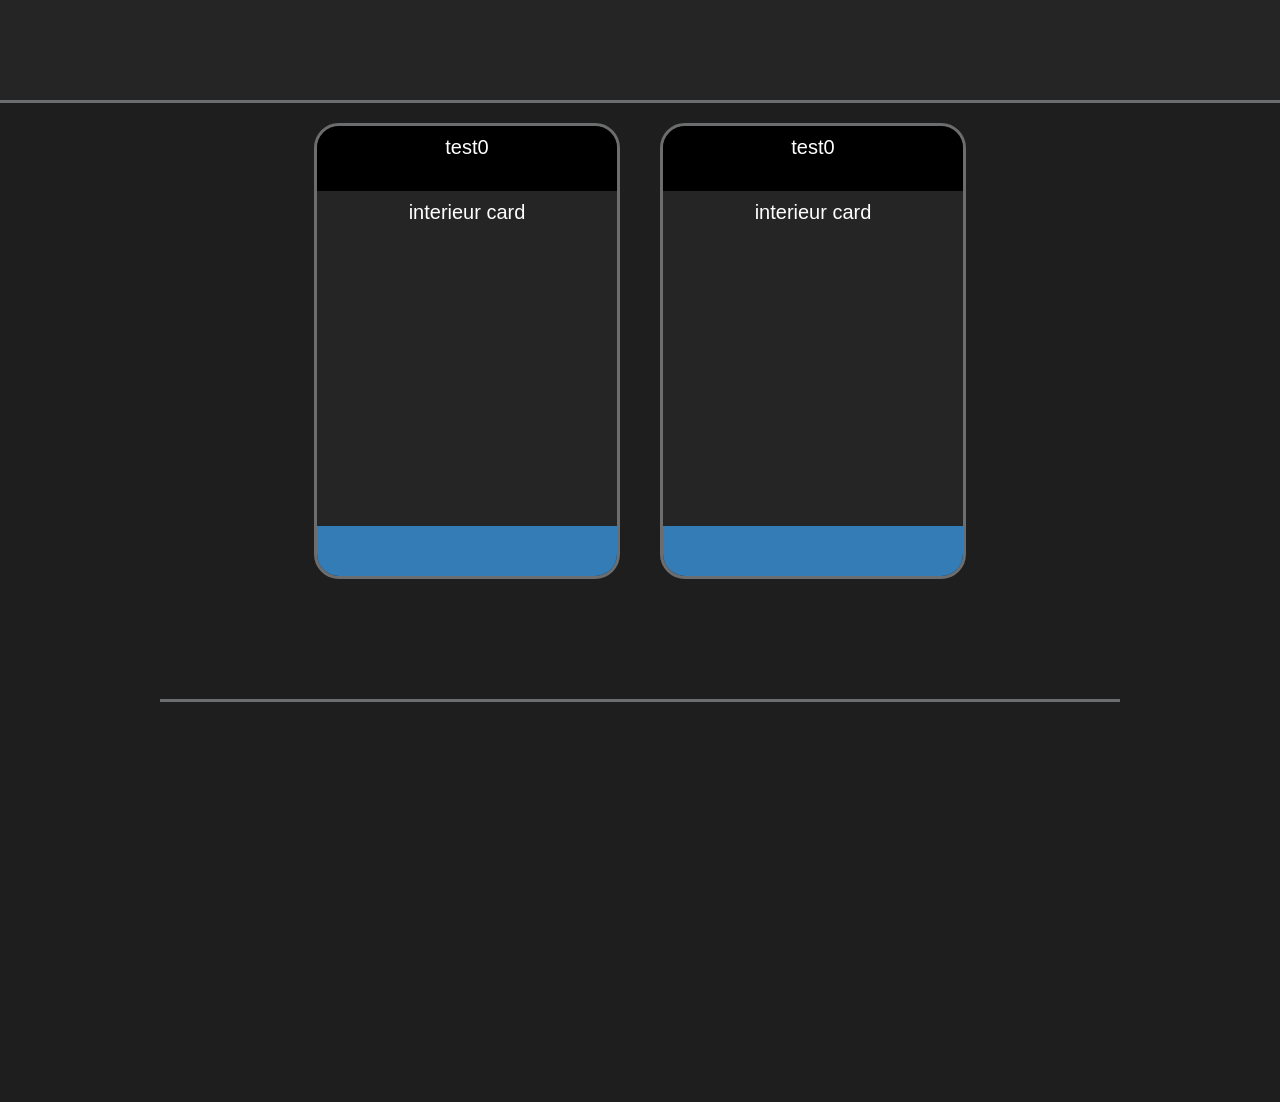
<file: index.html>
<!doctype html>
<html lang="fr">
<head>
  <meta charset="utf-8">
  <title>To_D0o</title>
  <link rel="stylesheet" href="style.css">
  <link rel="shortcut icon" href="">
</head>
<body>
  <header>

    
    
  </header>
  <div class="body-content">
    

  
    
    
    
  </div>
  <footer>

    <!--Footer Here-->

  </footer>
</body>
<script src="script.js"></script>
</html>
</file>
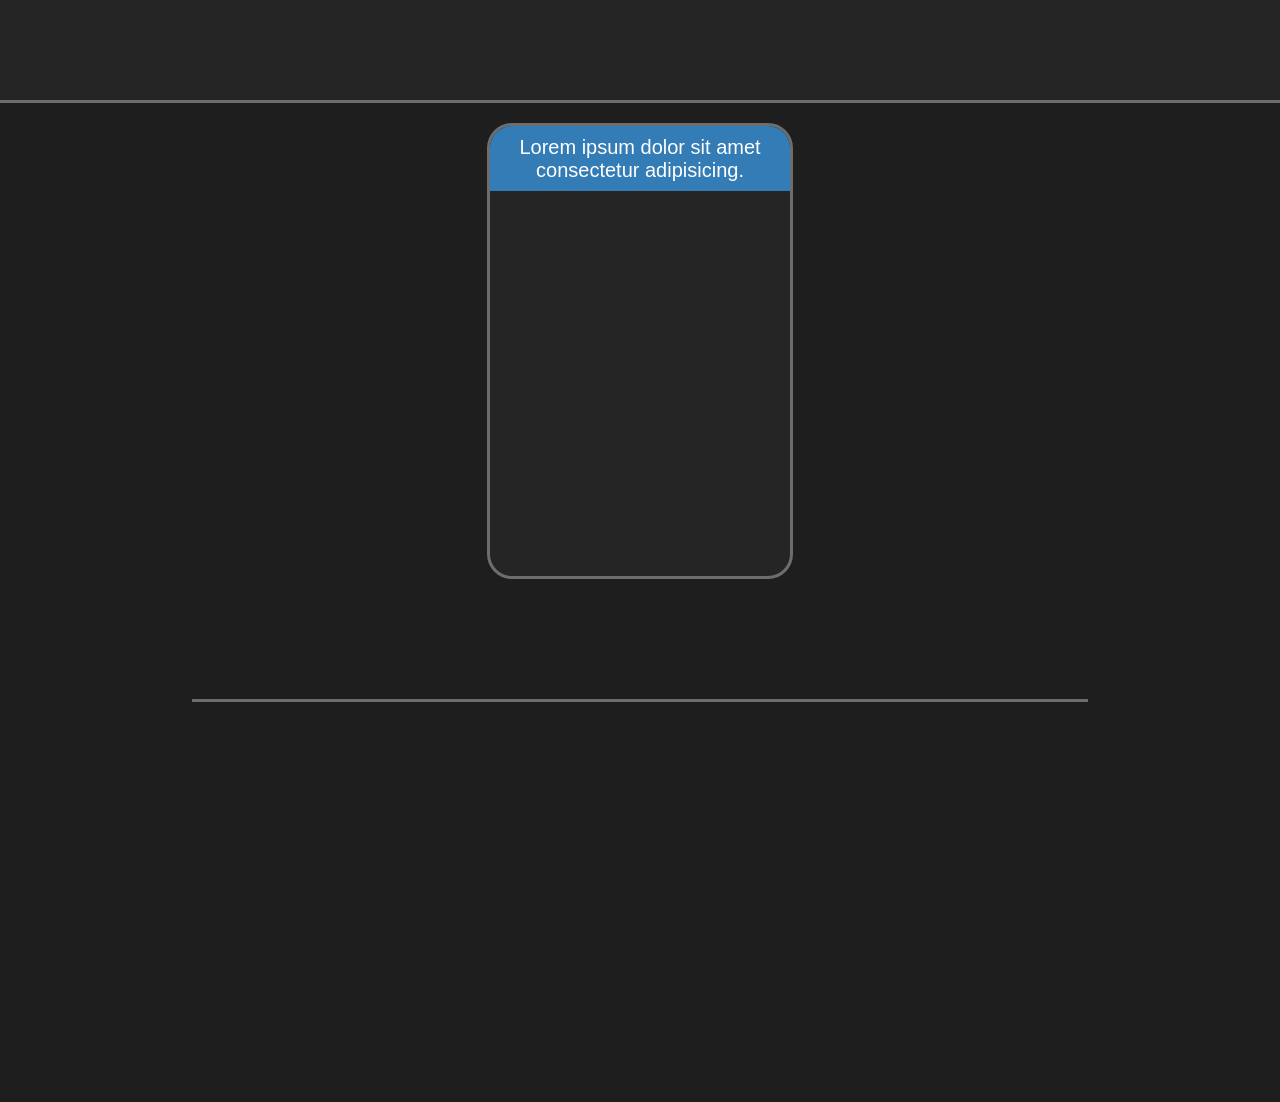
<file: web/index.html>
<!doctype html>
<html lang="fr">
<head>
  <meta charset="utf-8">
  <title>To_D0o</title>
  <link rel="stylesheet" href="style.css">
  <link rel="shortcut icon" href="">
</head>
<body>
  <header>

    
    
  </header>
  <div class="content">
    

    <ul class="toDo">
      <li>
        <div class="head">Lorem ipsum dolor sit amet consectetur adipisicing.</div>
        <div class="content"></div>
        <div id="check"></div>
      </li>
      
    </ul>
    
  
  </div>
  <footer>

    <!--Footer Here-->

  </footer>
</body>
<script src="script.js"></script>
</html>
</file>
<file: style.css>
*{
    margin: 0;
    padding: 0;
    font-family: Arial, Helvetica, sans-serif;
}
body{
    min-width: 100%;
    min-height: 100vh;
    font-size: 20px;
    display: flex;
    flex-direction: column;
    color: #010001;
    background-color: #1e1e1e;
}

header{
    height: 100px;
    background-color: #252526;
    border-bottom: solid #6b6d6e;
}
footer{
    height: 400px;
    border-top: solid 3px #6b6d6e;
    margin: 0 auto;
    margin-top: 100px;
    width: 75%;
}

.body-content{
    flex-grow: 1;
    display: flex;
    flex-wrap: wrap;
    justify-content: center;
}

ul{
    list-style: none;
}

.toDo li{
    margin: 20px;
    border: solid #6b6d6e;
    border-radius: 25px;
    overflow: hidden;
    background-color: #252526;
    width: 300px;
    height: 450px;
    display: flex;
    flex-direction: column;
}

.toDo li .head{
    background-color: #347cb5;
    width: 100%;
    height: 55px;
    text-align: center;
    padding-top: 10px;
    color: #fff;
}

.toDo .content{
    color: #fff;
    text-align: center;
    padding: 10px;
    flex-grow: 1;
    overflow-y: scroll;
}
.toDo .content::-webkit-scrollbar{
    visibility: hidden;
    width: 0px;
}

.toDo #check{
    background-color: #347cb5;
    width: 100%;
    height: 50px;
}
</file>
<file: web/style.css>
*{
    margin: 0;
    padding: 0;
    font-family: Arial, Helvetica, sans-serif;
}
body{
    min-width: 100%;
    min-height: 100vh;
    font-size: 20px;
    display: flex;
    flex-direction: column;
    color: #010001;
    background-color: #1e1e1e;
}
header{
    height: 100px;
    background-color: #252526;
    border-bottom: solid #6b6d6e;
}
footer{
    height: 400px;
    border-top: solid 3px #6b6d6e;
    margin: 0 auto;
    margin-top: 100px;
    width: 70%;
}

.content{
    flex-grow: 1;
}

ul{
    list-style: none;
    display: flex;
    flex-wrap: wrap;
    justify-content: center;
}

.toDo li{
    margin: 20px;
    border: solid #6b6d6e;
    border-radius: 25px;
    overflow: hidden;
    background-color: #252526;
    width: 300px;
    height: 450px;
}

.toDo li .head{
    background-color: #347cb5;
    width: 100%;
    height: 55px;
    text-align: center;
    padding-top: 10px;
    color: #fff;
}
</file>
